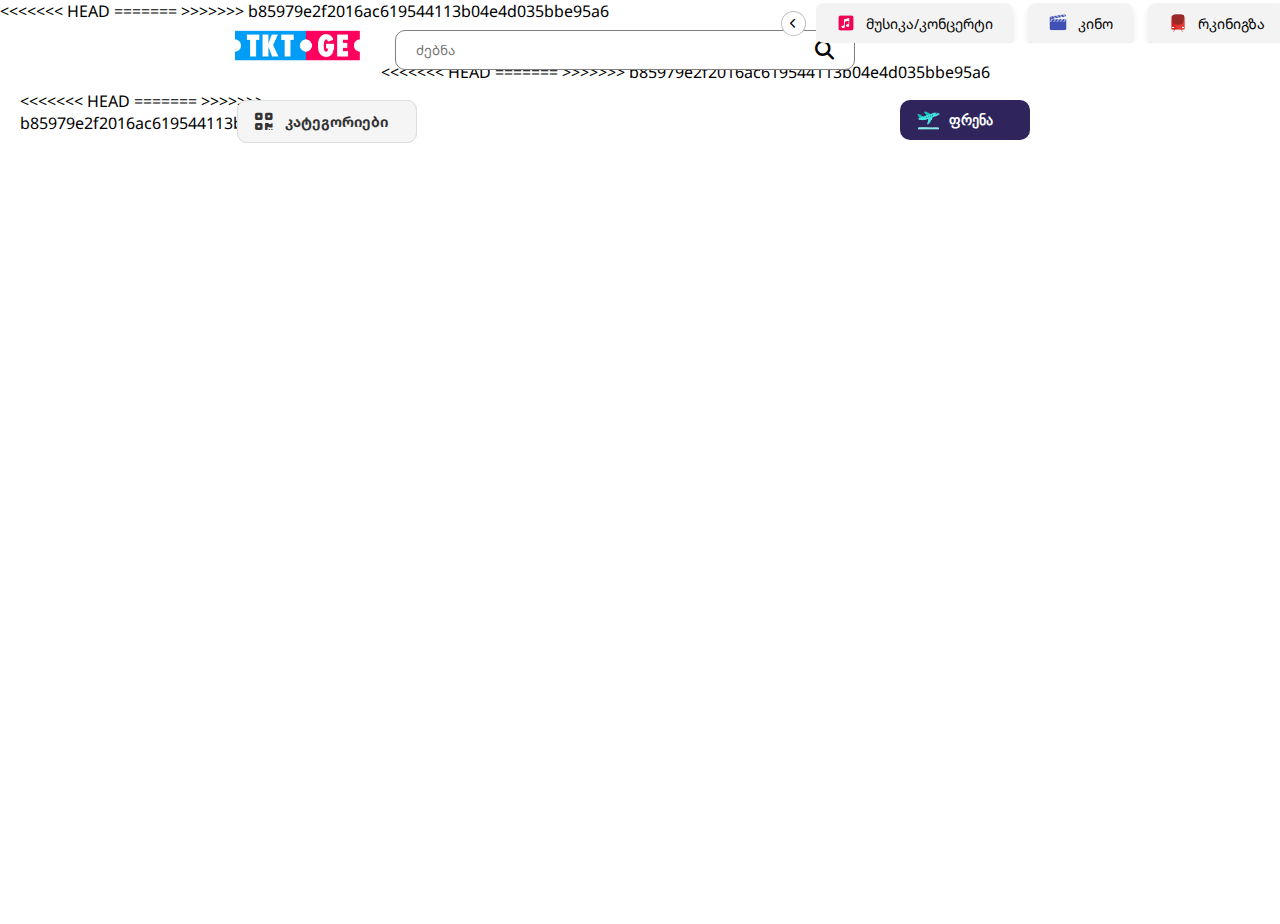
<file: index.html>
<!DOCTYPE html>
<html lang="ka">

<head>
    <meta charset="UTF-8">
    <meta name="viewport" content="width=device-width, initial-scale=1.0">
<<<<<<< HEAD
    <title>ყველა ბილეთი ერთ სივრცეში | ონლაინ ბილეთები | TKT.GE</title>
    <link rel="Icon" href="images/favicon.png">
=======
    <title>Document</title>
>>>>>>> b85979e2f2016ac619544113b04e4d035bbe95a6
    <link rel="stylesheet" href="https://cdnjs.cloudflare.com/ajax/libs/font-awesome/6.7.2/css/all.min.css">
    <link rel="stylesheet" href="style.css">
    <link rel="preconnect" href="https://fonts.googleapis.com">
    <link rel="preconnect" href="https://fonts.gstatic.com" crossorigin>
    <link href="https://fonts.googleapis.com/css2?family=Noto+Sans+Georgian:wght@100..900&family=Noto+Serif+Georgian:wght@100..900&display=swap" rel="stylesheet">
</head>
<body>
    <header class="header">
        <div class="in-header">
            <div class="logo">
                <img src="/images/Logo.jpg" alt="Logo">
            </div>
<<<<<<< HEAD

            <!-- Search -->
=======
>>>>>>> b85979e2f2016ac619544113b04e4d035bbe95a6
            <div class="search">
                <input type="text" id="search-placeholder" placeholder="ძებნა">
                <i class="fa-solid fa-magnifying-glass"></i>
            </div>
            <div class="buttons">
                <button id="language" onclick="changeLanguage()">
                    <i class="fa-solid fa-globe"></i>ქარ
                </button>                
            
                <a href="registration.html" id="sign-in">
                    <i class="fa-regular fa-user"></i>შესვლა
                </a>
            </div>
            
            
        </div>
    <!-- </header>
    data-translate-key= -->
    <section class="categories-dropdown">
        <button>
            <i class="fa-solid fa-qrcode"></i>
            <p>კატეგორიები</p>
        </button>
        <div class="categories-dropdown-content">
            <a href="#">მუსიკა/კონცერტი</a>
            <a href="#">კინო</a>
            <a href="#">რკინიგზა</a>
            <a href="#">ტრანსპორტი</a>
            <a href="#">თეატრი</a>
            <a href="#">ოპერა</a>
            <a href="#">სპორტი</a>
            <a href="#">ზღვა</a>
            <a href="#">ფესტივალი</a>
            <a href="#">საბავშვო</a>
            <a href="#">კონფერენცია</a>
            <a href="#">სტენდაფი</a>
            <a href="#">ტურიზმი</a>
            <a href="#">ჰობი</a>
            <a href="#">მასტერკლასი</a>
            <a href="#">მუზეუმი</a>
            <a href="#">საერთაშორისო</a>
        </div>
    </section>

    <section class="categories-slider-wrapper">
        <div class="categories-slider-container">
            <div class="categories-dropdown">
                <button>
                    <i class="fa-solid fa-qrcode"></i>
                    <p>კატეგორიები</p>
                </button>
                <div class="categories-dropdown-content">
                    <a href="#">მუსიკა/კონცერტი</a>
                    <a href="#">კინო</a>
                    <a href="#">რკინიგზა</a>
                    <a href="#">ტრანსპორტი</a>
                    <a href="#">თეატრი</a>
                    <a href="#">ოპერა</a>
                    <a href="#">სპორტი</a>
                    <a href="#">ზღვა</a>
                    <a href="#">ფესტივალი</a>
                    <a href="#">საბავშვო</a>
                    <a href="#">კონფერენცია</a>
                    <a href="#">სტენდაფი</a>
                    <a href="#">ტურიზმი</a>
                    <a href="#">ჰობი</a>
                    <a href="#">მასტერკლასი</a>
                    <a href="#">მუზეუმი</a>
                    <a href="#">საერთაშორისო</a>
                </div>
            </div>
    
<<<<<<< HEAD
            <!-- Slider -->
=======
>>>>>>> b85979e2f2016ac619544113b04e4d035bbe95a6
            <div class="slider-container">
                <button class="slide-btn" id="prev-btn"><i class="fa-solid fa-chevron-left"></i></button>
                <div class="slider-wrapper">
                    <div class="slider">
                        <button class="slider-item"><img src="images/icons/music.png" alt="Music">მუსიკა/კონცერტი</button>
                        <button class="slider-item"><img src="images/icons/cinema.png" alt="Cinema">კინო</button>
                        <button class="slider-item"><img src="images/icons/railway.png" alt="Railway">რკინიგზა</button>
                        <button class="slider-item"><img src="images/icons/transport.png" alt="Transport">ტრანსპორტი</button>
                        <button class="slider-item"><img src="images/icons/theatre.png" alt="Theater">თეატრი</button>
                        <button class="slider-item"><img src="images/icons/opera.png" alt="Opera">ოპერა</button>
                        <button class="slider-item"><img src="images/icons/sport.png" alt="Sport">სპორტი</button>
                    </div>
                </div>
                <button class="slide-btn" id="next-btn"><i class="fa-solid fa-chevron-right"></i></button>
            </div>
        </div>
    </section>
<<<<<<< HEAD
    
=======

>>>>>>> b85979e2f2016ac619544113b04e4d035bbe95a6
    <div class="plane-tkt">
        <button>
            <img src="images/icons/fly-icon.png" alt="Plane">ფრენა
        </button>
    </div>

    <div class="main">
        <div class="main-slider">
            <button class="arrow left" onclick="prevSlide()"><i class="fa-solid fa-chevron-left"></i></button>
            <div class="main-slider-container" id="sliderContainer">
                <div class="main-slider-item">
                    <img src="/images/slide1.webp" alt="Concert Slide 1">
                </div>
                <div class="main-slider-item">
                    <img src="images/slide2.webp" alt="Concert Slide 2">
                </div>
                <div class="main-slider-item">
                    <img src="images/slide3.webp" alt="Concert Slide 3">
                </div>
            </div>
            <button class="arrow right" onclick="nextSlide()"><i class="fa-solid fa-chevron-right"></i></button>
        </div>

        <div class="icon-button-container">
            <a href="icons/kino.webp" class="icon-button">
                <img src="/images/icons/kino.webp" alt="Icon">
                <span>კინო</span>
            </a>
            <a href="#" class="icon-button">
                <img src="/images/icons/gabriadze.webp" alt="Icon">
                <span>გაბრიელის თეატრი</span>
            </a>
            <a href="#" class="icon-button">
                <img src="/images/icons/ragbi.webp" alt="Icon">
                <span>რაგბი</span>
            </a>
            <a href="#" class="icon-button">
                <img src="/images/icons/Sailling.webp" alt="Icon">
                <span>Georgian Sailing Club</span>
            </a>
            <a href="#" class="icon-button">
                <img src="/images/icons/mtis kurorti.webp" alt="Icon">
                <span>მთის კურორტი</span>
            </a>
            <a href="#" class="icon-button">
                <img src="/images/icons/vaso abashidze.webp" alt="Icon">
                <span>ვასო აბაშიძის სახელობის...</span>
            </a>
            <a href="#" class="icon-button">
                <img src="/images/icons/saertashoriso.webp" alt="Icon">
                <span>საერთაშორისო ღონისძიებები</span>
            </a>
            <a href="#" class="icon-button">
                <img src="/images/icons/omnibus.webp" alt="Icon">
                <span>Omnibus</span>
            </a>
        </div>
        <br>
        <br>

        <div class="popular-container">
            <h1 class="popular-title">პოპულარული</h1>
            <div class="popular-slider-container">
                <div class="popular-events-slider">
                    <div class="popular-event-card">
                        <div class="popular-card-image">
                            <img src="images/icons/viavldi.webp" alt="Vivaldi">
                            <div class="date-badge">25 იან</div>
                        </div>
                        <div class="event-info">
                            <h2 class="title">Vivaldi: The Four Seasons</h2>
                            <p class="venue">თბილისის საკონცერტო დარბაზი</p>
                            <p class="time">მაისი, 18:00</p>
                        </div>
                    </div>

                    <div class="popular-event-card">
                        <div class="popular-card-image">
                            <img src="images/icons/bela.webp" alt="Bela">
                            <div class="date-badge">13 თებ</div>
                        </div>
                        <div class="event-info">
                            <h2 class="title">ბელა და მისი მეგობრები</h2>
                            <p class="venue">თბილისის სახელმწიფო კონსერვატორია</p>
                            <p class="time">კვირა, 18:00</p>
                        </div>
                    </div>

                    <div class="popular-event-card">
                        <div class="popular-card-image">
                            <img src="images/icons/harout.webp" alt="Harout">
                            <div class="date-badge">14 თებ</div>
                        </div>
                        <div class="event-info">
                            <h2 class="title">Harout Pamboukjian (Dzax Harut)</h2>
                            <p class="venue">თბილისის საოპერის სასახლე</p>
                            <p class="time">პარასკევი, 20:00</p>
                        </div>
                    </div>

                    <div class="popular-event-card">
                        <div class="popular-card-image">
                            <img src="images/icons/evro.webp" alt="Eurobank Cup">
                            <div class="date-badge">02 მარ</div>
                        </div>
                        <div class="event-info">
                            <h2 class="title">ევროპაბანკის თასი</h2>
                            <p class="venue">თბილისის საოპერის სასახლე</p>
                            <p class="time">კვირა, 14:00</p>
                        </div>
                    </div>
                </div>
            
                <button class="nav-button prev">←</button>
                <button class="nav-button next">→</button>
            </div>
        </div>
    </div>

<<<<<<< HEAD
    <!-- JS -->
    <script src="script.js"></script>

    <!--Footer-->
    <footer>
        <div class="footer-container">
          <div class="footer-column">
            <h4>კატეგორიები</h4>
            <ul>
              <li>მუსიკა / კონცერტი</li>
              <li>თეატრი</li>
              <li>ოპერა</li>
              <li>სპორტი</li>
              <li>გამოფენები</li>
              <li>ფესტივალი</li>
              <li>საოჯახო</li>
            </ul>
          </div>
          <div class="footer-column">
            <h4>კომპანია</h4>
            <ul>
              <li>კონტაქტი</li>
              <li>სტატუსები</li>
              <li>ტარიფები</li>
              <li>პობი</li>
              <li>მასწავლებლური</li>
              <li>მუხები</li>
              <li>ძეგვა</li>
            </ul>
          </div>
          <div class="footer-column">
            <h4>დახმარება</h4>
            <ul>
              <li>ონლაინ დახმარება</li>
              <li>ანგარიში აღდგენა</li>
              <li>შეფასება</li>
              <li>ორიენტატორების სია</li>
              <li>ბილეთების დეტალური კოდები</li>
              <li>+995 32 2195577</li>
              <li>support@tkt.ge</li>
            </ul>
            <div class="social-media">
              <a href="#">Facebook</a>
              <a href="#">Instagram</a>
            </div>
          </div>
          <div class="footer-column">
            <h4>კინო</h4>
            <ul>
              <li>კინო თეატრი ამირანი</li>
              <li>კავკას ბულვარი ბაუმი</li>
              <li>კავკას თბილისი მოლი</li>
              <li>კავკას ისთ ფოინი</li>
              <li>ივერია ხაშური</li>
            </ul>
          </div>
          <div class="footer-column">
            <h4>მატარებელი</h4>
            <ul>
              <li>თბილისი - ბათუმი</li>
              <li>თბილისი - ფოთი</li>
              <li>თბილისი - ქუთაისი</li>
              <li>თბილისი - ზუგდიდი</li>
              <li>თბილისი - ოზურგეთი</li>
            </ul>
          </div>
          <div class="footer-column">
            <h4>ფრენა</h4>
            <ul>
              <li>ავიაბილეთები</li>
              <li>თბილისი - სტამბოლო</li>
              <li>თბილისი - ბერლინი</li>
              <li>თბილისი - პარიზი</li>
              <li>თბილისი - ბარსელონა</li>
              <li>თბილისი - ბაქო</li>
              <li>განდეომედითი ლოჯისტიკონი</li>
            </ul>
          </div>
        </div>
      </footer>
=======
    <script src="translate.js"></script>
    <script src="script.js"></script>
>>>>>>> b85979e2f2016ac619544113b04e4d035bbe95a6
</body>
</html>
</file>
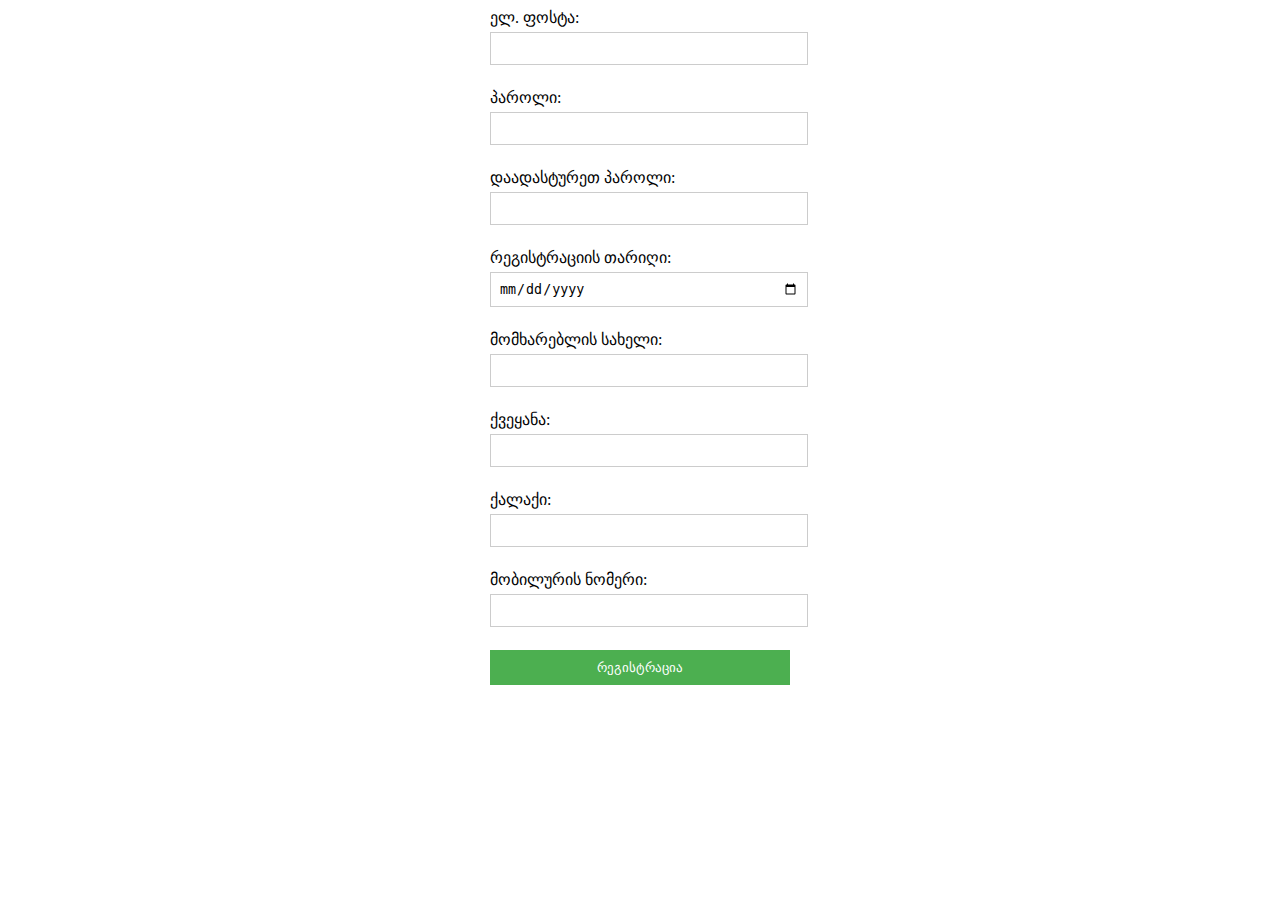
<file: registration.html>
<!DOCTYPE html>
<html lang="en">
<head>
    <meta charset="UTF-8">
    <meta name="viewport" content="width=device-width, initial-scale=1.0">
    <title>Document</title>
    <link rel="stylesheet" href="registration.css">
</head>
<body>
    <form id="registrationForm" onsubmit="return confirm()">
        <label for="email">ელ. ფოსტა:</label>
        <input type="email" id="email" required><br><br>

        <label for="password">პაროლი:</label>
        <input type="password" id="password" required><br><br>
    
        <label for="confirmPassword">დაადასტურეთ პაროლი:</label>
        <input type="password" id="confirmPassword" required><br><br>
    
        <label for="registerDate">რეგისტრაციის თარიღი:</label>
        <input type="date" id="registerDate" required><br><br>
    
        <label for="username">მომხარებლის სახელი:</label>
        <input type="text" id="username" required><br><br>
    
        <label for="country">ქვეყანა:</label>
        <input type="text" id="country" required><br><br>
    
        <label for="city">ქალაქი:</label>
        <input type="text" id="city" required><br><br>
    
        <label for="phone">მობილურის ნომერი:</label>
        <input type="tel" id="phone" required><br><br>
    
        <button type="submit">რეგისტრაცია</button>
    </form>
    
    <div id="errorMessages" style="color: red;"></div>
    <script src="registration.js"></script>
</body>
</html>
</file>
<file: style.css>
@import url('https://fonts.googleapis.com/css2?family=Noto+Sans+Georgian:wght@100..900&display=swap');

* {
    font-family: "Noto Sans Georgian", serif;
    margin: 0;
    padding: 0;
    box-sizing: border-box;
}

html, body {
    overflow-x: hidden;
}

body {
    width: 100%;
    margin: 0;
}

.header, .main-slider, .footer {
    width: 100%;
    max-width: 100%;
}


/* Header Section */
.header {
    display: flex;
    align-items: center;
    justify-content: space-between;
    width: 100%;
    height: 180px;
    background-color: #FFFFFF;
    padding: 0 20px;
}

.in-header {
    display: flex;
    align-items: center;
    justify-content: space-between;
    width: 1300px;
    margin: 0 auto;
    height: 100%;
}

.logo img {
    position: absolute;
    left: 235px;
    top: 30px;
    width: 125px;
}

/* Search Bar */
.search {
    display: flex;
    align-items: center;
    gap: 10px;
    position: absolute;
    left: 395px;
    top: 30px;
}

.search input {
    width: 460px;
    height: 40px;
    border: 1px solid rgb(131, 126, 126);
    border-radius: 10px;
    padding: 0 20px;
}

.search input:focus {
    outline: none;
}

.search input:focus::placeholder {
    color: #d3d3d3;
}

.search i {
    position: absolute;
    left: 420px;
    font-size: 19px;
    color: black;
}

/* Buttons */
.buttons {
    position: absolute;
    left: 1325px;
    top: 30px;
    display: flex;
    gap: 10px;
    align-items: center;
}
#language, #sign-in {
    background-color: transparent;
    padding: 5px 15px;
    height: 40px;
    border: 1px solid #ccc;
    border-radius: 10px;
    font-size: 14px;
    font-weight: 500;
    cursor: pointer;
    display: flex;
    color: black;
    align-items: center;
    gap: 8px;
    text-decoration: none;
    transition: background-color 0.3s ease;
}

#language {
    width: 80px;
}

#sign-in {
    width: 120px;
    font-weight: 700;
}

#sign-in:hover {
    background-color: #f0f0f0;
}


#sign-in i {
    margin-right: 5px;
}

#language:hover{
    background-color: #e0e0e0;
}

/* Dropdown Section */
.categories-dropdown {
    position: absolute;
    left: 237px;
    top: 100px;
}
.categories-dropdown i{
    position: relative;
    right: 12px;
    font-size: 20px;
}
.categories-dropdown button {
    display: flex;
    align-items: center;
    justify-content: center;
    width: 180px;
    height: 43px;
    font-size: 14px;
    font-weight: bold;
    background-color: #f5f5f5;
    color: #333;
    border: 1px solid #ddd;
    border-radius: 10px;
    cursor: pointer;
    transition: background-color 0.3s, color 0.3s;
}

.categories-dropdown button:hover {
    background-color: #333;
    color: #fff;
}

.categories-dropdown-content {
    display: none;
    position: absolute;
    left: 0;
    top: calc(100% + 5px);
    background-color: #fff;
    min-width: 380px;
    box-shadow: 0px 8px 16px rgba(0, 0, 0, 0.2);
    border-radius: 14px;
    overflow: hidden;
    max-height: 300px;
    z-index: 20;
    overflow-y: auto;
}

.categories-dropdown-content::-webkit-scrollbar {
    width: 8px;
}

.categories-dropdown-content::-webkit-scrollbar-thumb {
    background: #ccc;
    border-radius: 4px;
}

.categories-dropdown-content a {
    color: #333;
    text-decoration: none;
    display: block;
    padding: 10px;
    transition: background-color 0.3s;
}

.categories-dropdown-content a:hover {
    background-color: #ddd;
}

.categories-dropdown:hover .categories-dropdown-content {
    display: block;
}

/* Slider Section */
.slider-container {
    display: flex;
    align-items: center;
    justify-content: center;
    gap: 10px;
    position: relative;
    bottom: 100px;
    left: 400px;
    width: 60%;
    overflow: hidden;
    padding: 20px 0;
}

.slider-wrapper {
    overflow: hidden;
    width: 90%;
}


.slider {
    display: flex;
    gap: 15px;
    transition: transform 0.3s ease-in-out;
}

.slider-item {
    flex: 0 0 auto;
    padding: 10px 20px;
    font-size: 14px;
    background-color: #f3f3f3;
    border-radius: 8px;
    border: none;

    box-shadow: 0 4px 6px rgba(0, 0, 0, 0.1);
    cursor: pointer;
    display: flex;
    align-items: center;
}

.slider-item img {
    width: 20px;
    height: 20px;
    margin-right: 10px;
}

.slider-item:hover {
    background-color: #e0e0e0;
}

.slide-btn {
    width: 25px;
    height: 25px;
    border: 1px solid rgba(32, 30, 30, 0.281);
    font-size: 10px;
    cursor: pointer;
    border-radius: 50%;
    background-color: white;
}

.plane-tkt{
    position: absolute;
    right: 250px;
    top: 100px;
}

/* Plane Ticket Button */
.plane-tkt button {
    font-family: Georgia, 'Times New Roman', Times, serif;
    width: 130px;
    height: 40px;
    background-color: #2F245C;
    color: white;
    border: none;
    border-radius: 10px;
    padding: 8px 16px;
    font-size: 14px;
    font-weight: bold;
    cursor: pointer;
    display: inline-flex;
    align-items: center;
    gap: 8px;
}

.plane-tkt img {
    width: 25px;
    height: 25px;
}

.main {
    margin-left: 250px;
}
.main-slider {
    position: relative;
    width: 100%;
    max-width: 1450px;
    margin: auto;
    margin-right: 400px;
    bottom: 50px;
    overflow: hidden;
    border-radius: 10px;
}

.main-slider-container {
    display: flex;
    transition: transform 0.5s ease-in-out;
    gap: 20px;
    margin-left: -20px;
}

.main-slider-item {
    flex: 0 0 80%;
    min-width: 80%;
    box-sizing: border-box;
    position: relative;
    cursor: pointer;
}

.main-slider-item img {
    width: 100%;
    height: auto;
    display: block;
    border-radius: 10px;
}

.arrow {
    width: 50px;
    height: 50px;
    position: absolute;
    top: 50%;
    transform: translateY(-50%);
    background-color: white;
    color: black;
    border: none;
    padding: 15px;
    cursor: pointer;
    z-index: 20;
    border-radius: 50%;
    font-size: 18px;
    display: flex;
    justify-content: center;
    align-items: center;
}

.arrow.left {
    left: 0px;
}

.arrow.right {
    right: 0px;
}

/* Icon Button Container */
.icon-button-container {
    position: relative;
    right: 20px;
    bottom: 10px;
    display: flex;
    gap: 30px;
    padding: 20px;
}

.icon-button {
    display: flex;
    flex-direction: column;
    align-items: center;
    text-align: center;
    width: 150px;
    height: 150px;
    padding: 20px;
    position: relative;
}

.icon-button img {
    width: 70px;
    height: 70px;
    border: 4px solid orange;
    border-radius: 50%;
    object-fit: cover;
}

.icon-button span {
    margin-top: 10px;
    font-size: 14px;
    font-weight: bold;
    color: black;
    text-align: center;
}


/*Popular slide*/

.popular-container {
    position: relative;
    width: 100%;
    max-width: 1450px;
    margin: auto;
    margin-right: 400px;
    bottom: 50px;
    overflow: hidden;
    border-radius: 10px;
}

.popular-title {
    font-size: 22px;
    margin-bottom: 24px;
    color: #1a1a1a;
}

.popular-slider-container {
    position: relative;
    width: 100%;
}

.popular-events-slider {
    display: flex;
    gap: 24px;
    overflow-x: hidden;
    scroll-snap-type: x mandatory;
    scroll-behavior: smooth;
    padding: 0;
    width: 100%;
}

.popular-event-card {
    margin-right: 0;
    flex: 0 0 380px;
    scroll-snap-align: start;
}

.popular-card-image {
    position: relative;
    width: 100%;
    height: 200px;
    border-radius: 16px;
    overflow: hidden;
    margin-bottom: 16px;
    background: #000;
}

.popular-card-image img {
    width: 100%;
    height: 100%;
    object-fit: cover;
    opacity: 0.9;
}

.date-badge {
    position: absolute;
    top: 16px;
    left: 16px;
    background: white;
    padding: 6px 12px;
    border-radius: 12px;
    font-size: 14px;
    font-weight: 500;
}

.event-info {
    padding: 0 4px;
}

.event-info .title {
    font-size: 16px;
    font-weight: 600;
    color: #1a1a1a;
    margin-bottom: 8px;
}

.event-info .venue {
    font-size: 14px;
    color: #666;
    margin-bottom: 6px;
}

.event-info .time {
    font-size: 14px;
    color: #2563eb;
}


/* Navigation arrows */
.nav-button {
    position: absolute;
    top: 50%;
    transform: translateY(-100%);
    background: white;
    border: none;
    width: 40px;
    height: 40px;
    border-radius: 50%;
    cursor: pointer;
    box-shadow: 0 2px 8px rgba(0,0,0,0.15);
    display: flex;
    align-items: center;
    justify-content: center;
    z-index: 10;
}

.prev {
    left: -20px;
}

.next {
    right: -20px;
}

/* Hover effects */
.popular-event-card:hover {
    transform: translateY(-2px);
    transition: transform 0.3s ease;
}

.nav-button:hover {
    background: #f8f8f8;
    box-shadow: 0 4px 12px rgba(0,0,0,0.2);
}

.footer {
    padding: 40px 0;
    background-color: #fff;
    font-family: system-ui, -apple-system, sans-serif;
}

.footer-container {
    max-width: 1200px;
    margin: 0 auto;
    padding: 0 20px;
}

.footer-content {
    display: grid;
    grid-template-columns: repeat(5, 1fr);
    gap: 30px;
    margin-bottom: 40px;
}

.footer-column h3 {
    color: #333;
    font-size: 16px;
    margin-bottom: 20px;
    font-weight: 500;
}

.footer-column ul {
    list-style: none;
    padding: 0;
    margin: 0;
}

.footer-column li {
    margin-bottom: 12px;
}

.footer-column a {
    color: #666;
    text-decoration: none;
    font-size: 14px;
    transition: color 0.2s;
}

.footer-column a:hover {
    color: #333;
}

.contact-info {
    margin-top: 20px;
}

.contact-info p {
    color: #666;
    font-size: 14px;
    margin: 5px 0;
}

.social-links {
    display: flex;
    gap: 15px;
    margin-top: 20px;
}

.social-links a {
    color: #333;
}

.bottom-footer {
    border-top: 1px solid #eee;
    padding-top: 20px;
}

.bottom-links {
    display: flex;
    gap: 20px;
    margin-bottom: 20px;
}

.bottom-links a {
    color: #666;
    text-decoration: none;
    font-size: 14px;
}

.partner-logos {
    display: flex;
    align-items: center;
    gap: 20px;
    flex-wrap: wrap;
}

.partner-logos img {
    height: 30px;
    object-fit: contain;
}


/*Footer*/

footer {
    background-color: #f9f9f9;
    padding: 40px 20px;
}
  
.footer-container {
    display: flex;
    justify-content: space-between;
    flex-wrap: wrap;
    max-width: 1200px;
    margin: 0 auto;
}
  
.footer-column {
    flex: 1;
    margin: 0 10px;
    min-width: 150px;
}
  
.footer-column h4 {
    font-size: 16px;
    margin-bottom: 15px;
    font-weight: bold;
}
  
.footer-column ul {
    list-style: none;
    padding: 0;
    margin: 0;
}
  
.footer-column ul li {
    margin-bottom: 10px;
    font-size: 14px;
    color: #333;
}
  
.footer-column .social-media {
    margin-top: 15px;
}
  
.footer-column .social-media a {
    margin-right: 10px;
    font-size: 14px;
    text-decoration: none;
    color: #333;
}
</file>
<file: registration.css>
form {
    width: 300px;
    margin: 0 auto;
}

input[type="text"], input[type="email"], input[type="password"], input[type="date"], input[type="tel"] {
    width: 100%;
    padding: 8px;
    margin: 5px 0;
    border: 1px solid #ccc;
}

button {
    padding: 10px;
    background-color: #4CAF50;
    color: white;
    border: none;
    width: 100%;
    cursor: pointer;
}

button:hover {
    background-color: #45a049;
}
</file>
